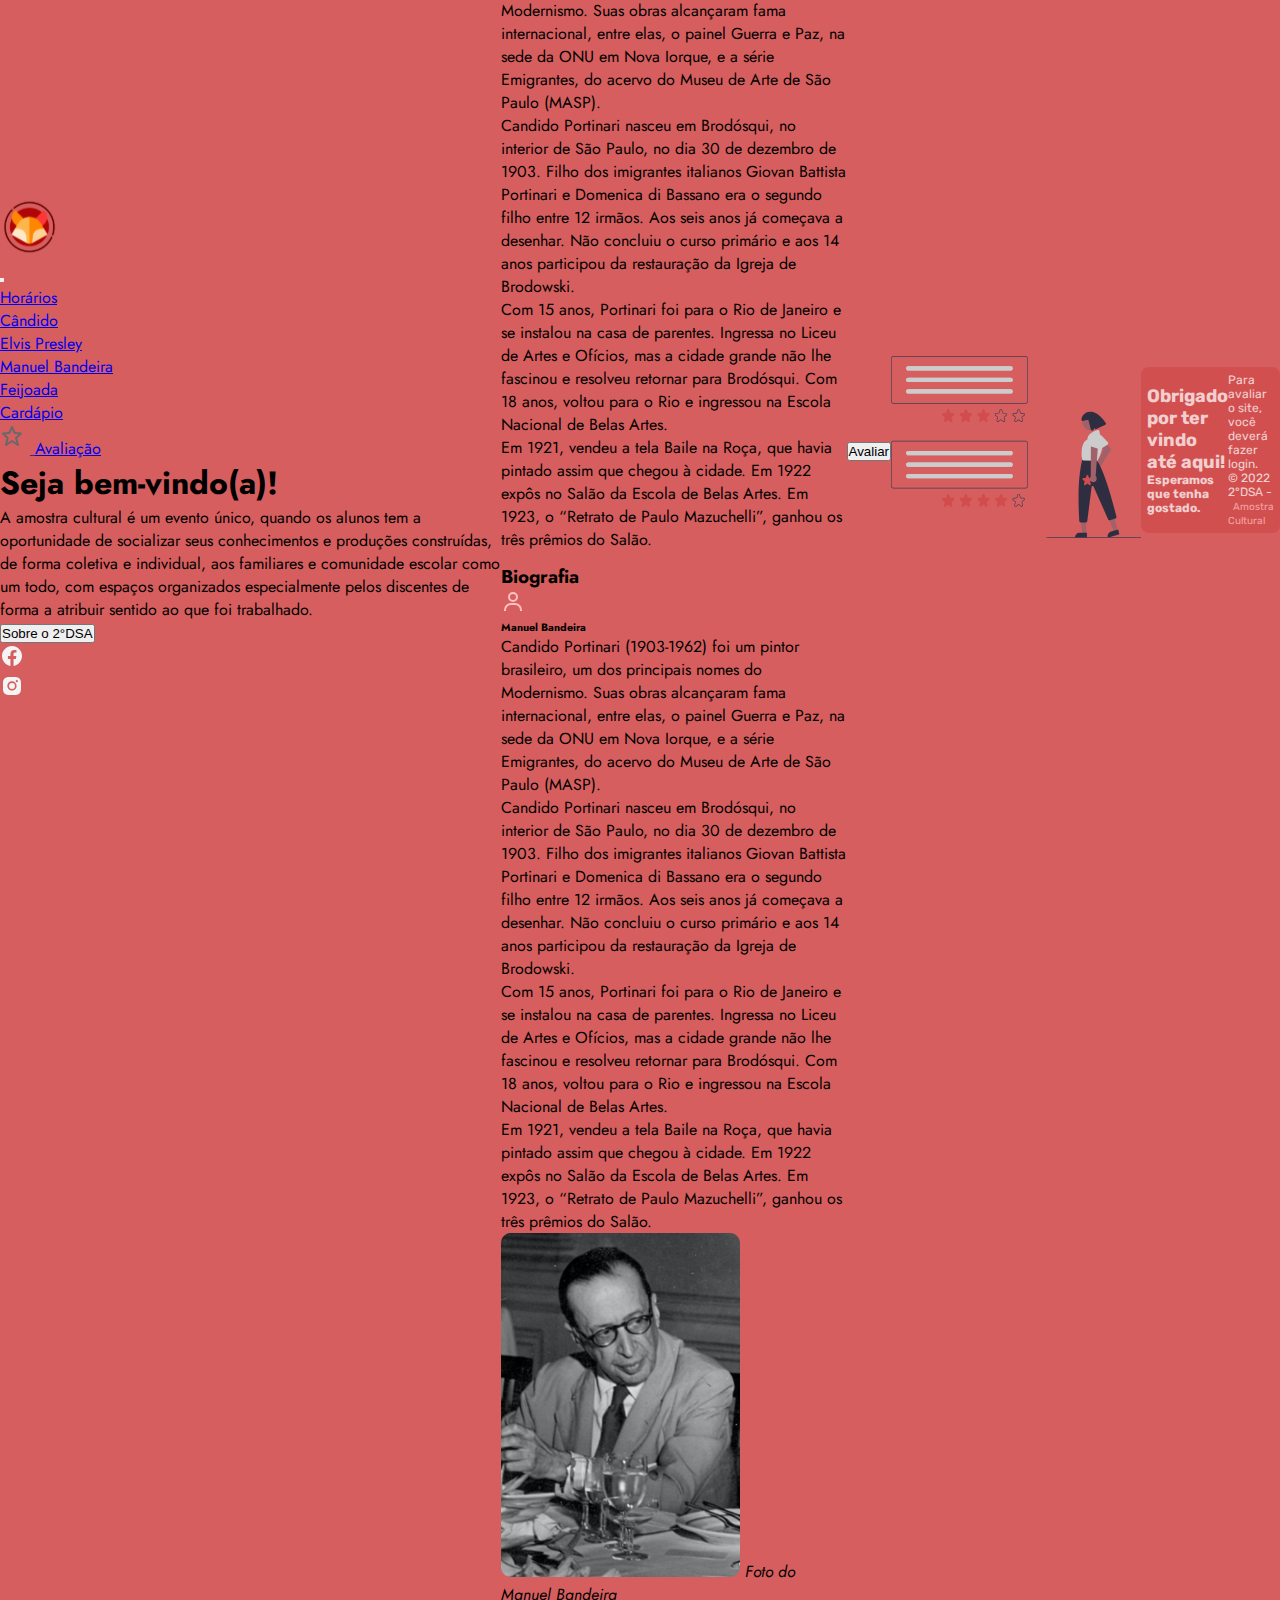
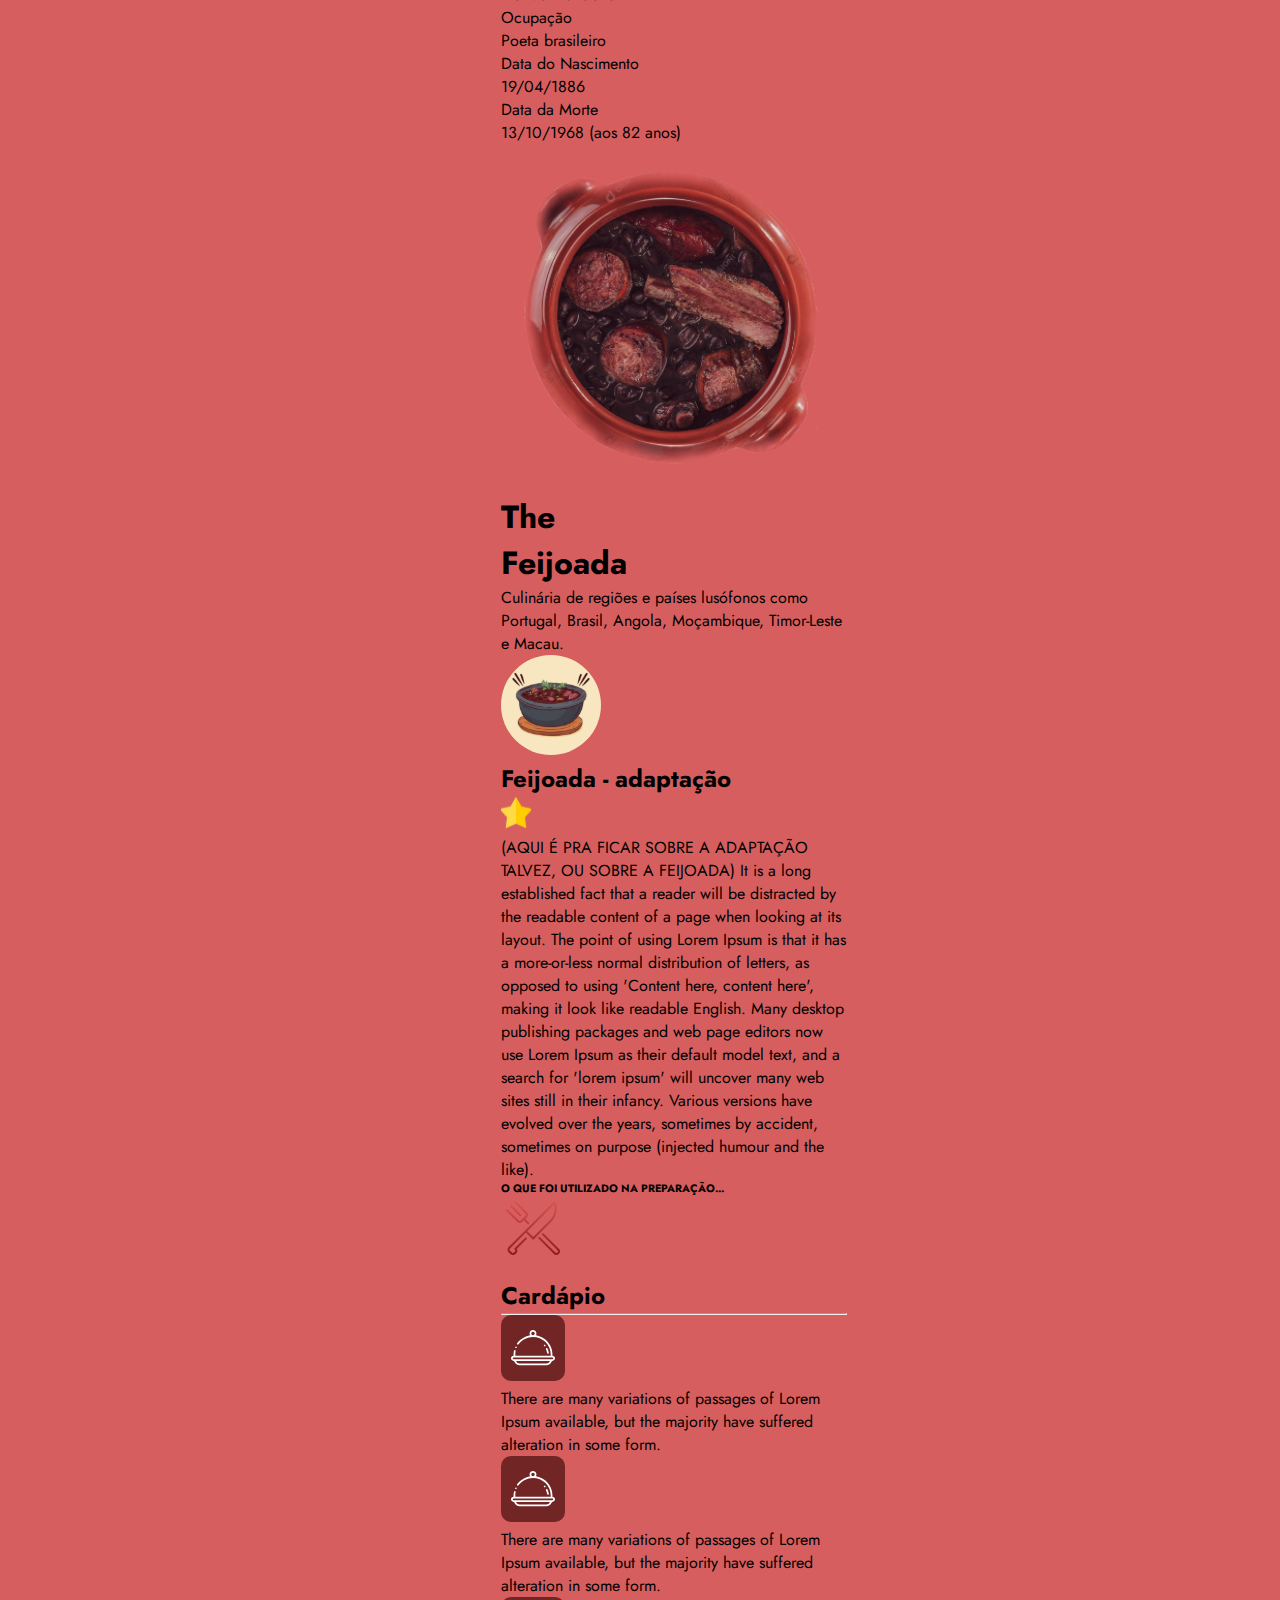
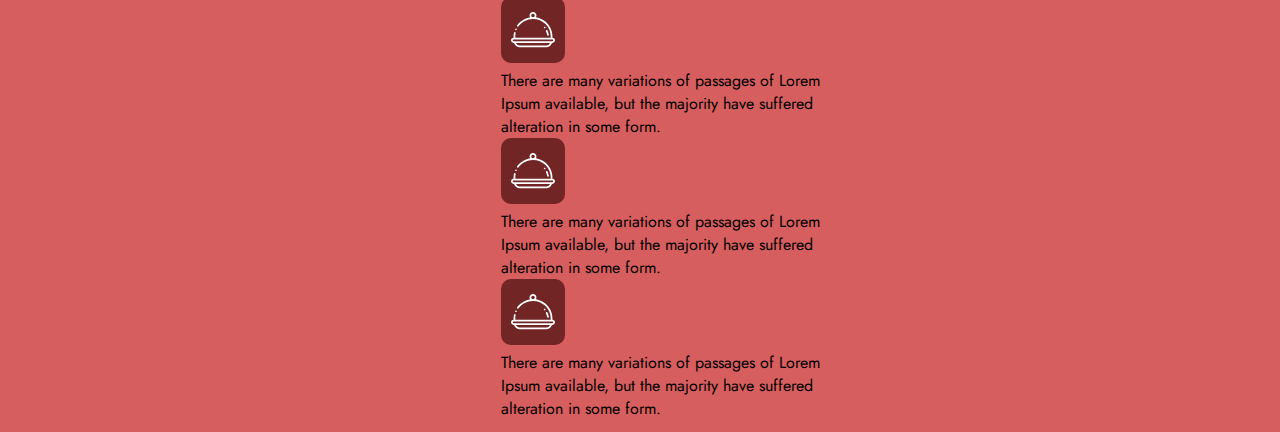
<file: index.html>
<!DOCTYPE html>
<html lang="pt-br">
<head>
    <meta charset="UTF-8">
    <meta http-equiv="X-UA-Compatible" content="IE=edge">
    <meta name="viewport" content="width=device-width, initial-scale=1.0">
    <link rel="stylesheet" href="style.css">
    <link rel="shortcut icon" href="favicon.svg" type="image/x-icon">
    <link rel="preconnect" href="https://fonts.googleapis.com">
    <link rel="preconnect" href="https://fonts.gstatic.com" crossorigin>
    <link href="https://fonts.googleapis.com/css2?family=Jost:wght@400;500;600;700&display=swap" rel="stylesheet">
    <link rel="preconnect" href="https://fonts.googleapis.com">
    <link rel="preconnect" href="https://fonts.gstatic.com" crossorigin>
    <link href="https://fonts.googleapis.com/css2?family=Pattaya&display=swap" rel="stylesheet">
    <link rel="preconnect" href="https://fonts.googleapis.com">
    <link rel="preconnect" href="https://fonts.gstatic.com" crossorigin>
    <link href="https://fonts.googleapis.com/css2?family=Waterfall&display=swap" rel="stylesheet">
    <link rel="preconnect" href="https://fonts.googleapis.com">
    <link rel="preconnect" href="https://fonts.gstatic.com" crossorigin>
    <link href="https://fonts.googleapis.com/css2?family=Rubik&display=swap" rel="stylesheet">
    <title>Amostra Cultural</title>
</head>
<body>
    <header>
        <section class="container-header">
            <nav>
                <div class="image-logo">
                    <picture>
                        <img src="./favicon.svg" alt="logo da amostra cultural">
                    </picture>
                </div>
                <div class="container-nav">
                    <div id="nav-bar">
                        <button id="menu-mobile"></button>
                        <ul>
                            <li><a href="#">Horários</a></li>
                            <li><a href="#candido-page" name="candido">Cândido</a></li>
                            <li><a href="#elvis-page">Elvis Presley</a></li>
                            <li><a href="#manuel-page">Manuel Bandeira</a></li>
                            <li><a href="#feijoada-page">Feijoada</a></li>
                            <li><a href="#cardapio-page">Cardápio</a></li>
                        </ul>
                    </div>
                    <div class="container-contato">
                        <div class="rate-us">
                            <a href="">
                                <picture>
                                    <svg xmlns="http://www.w3.org/2000/svg" width="30" height="30" style="fill: rgba(106, 104, 104, 1);transform: none;"><path d="m6.516 14.323-1.49 6.452a.998.998 0 0 0 1.529 1.057L12 18.202l5.445 3.63a1.001 1.001 0 0 0 1.517-1.106l-1.829-6.4 4.536-4.082a1 1 0 0 0-.59-1.74l-5.701-.454-2.467-5.461a.998.998 0 0 0-1.822 0L8.622 8.05l-5.701.453a1 1 0 0 0-.619 1.713l4.214 4.107zm2.853-4.326a.998.998 0 0 0 .832-.586L12 5.43l1.799 3.981a.998.998 0 0 0 .832.586l3.972.315-3.271 2.944c-.284.256-.397.65-.293 1.018l1.253 4.385-3.736-2.491a.995.995 0 0 0-1.109 0l-3.904 2.603 1.05-4.546a1 1 0 0 0-.276-.94l-3.038-2.962 4.09-.326z"></path></svg>
                                </picture>
                            </a>
                            <a href="#">
                                Avaliação
                            </a>
                        </div>
                        <!-- <div class="login">
                            <a href="./pages/login.html"><button>Login</button></a>
                        </div> -->
                    </div>
                </div>
            </nav>
        </section>

        <section id="banner">
            <!-- <div class="banner-objects-up"></div>
            <div class="banner-objects-down"></div> -->
            <div class="container-banner">
                <div class="banner-info">
                    <h1>Seja bem-vindo(a)!</h1>
                    <p>A amostra cultural é um evento único, quando os alunos tem a oportunidade de socializar seus conhecimentos e produções construídas, de forma coletiva e individual, aos familiares e comunidade escolar como um todo, com espaços organizados especialmente pelos discentes de forma a atribuir sentido ao que foi trabalhado.</p>
                </div>
                <div class="banner-button">
                    <a href="#"><button>Sobre o 2&deg;DSA</button></a>
                </div>
                <div class="banner-socialmedia">
                    <div class="facebook">
                        <picture>
                            <a href="#" target="_blank"><svg xmlns="http://www.w3.org/2000/svg" width="24" height="24" style="fill: rgba(245, 244, 244, 1);"><path d="M12.001 2.002c-5.522 0-9.999 4.477-9.999 9.999 0 4.99 3.656 9.126 8.437 9.879v-6.988h-2.54v-2.891h2.54V9.798c0-2.508 1.493-3.891 3.776-3.891 1.094 0 2.24.195 2.24.195v2.459h-1.264c-1.24 0-1.628.772-1.628 1.563v1.875h2.771l-.443 2.891h-2.328v6.988C18.344 21.129 22 16.992 22 12.001c0-5.522-4.477-9.999-9.999-9.999z"></path></svg></a>
                        </picture>
                    </div>
                    <div class="instagram">
                        <picture>
                           <a href="#" target="_blank"><svg xmlns="http://www.w3.org/2000/svg" width="24" height="24" style="fill: rgba(245, 244, 244, 1);"><path d="M20.947 8.305a6.53 6.53 0 0 0-.419-2.216 4.61 4.61 0 0 0-2.633-2.633 6.606 6.606 0 0 0-2.186-.42c-.962-.043-1.267-.055-3.709-.055s-2.755 0-3.71.055a6.606 6.606 0 0 0-2.185.42 4.607 4.607 0 0 0-2.633 2.633 6.554 6.554 0 0 0-.419 2.185c-.043.963-.056 1.268-.056 3.71s0 2.754.056 3.71c.015.748.156 1.486.419 2.187a4.61 4.61 0 0 0 2.634 2.632 6.584 6.584 0 0 0 2.185.45c.963.043 1.268.056 3.71.056s2.755 0 3.71-.056a6.59 6.59 0 0 0 2.186-.419 4.615 4.615 0 0 0 2.633-2.633c.263-.7.404-1.438.419-2.187.043-.962.056-1.267.056-3.71-.002-2.442-.002-2.752-.058-3.709zm-8.953 8.297c-2.554 0-4.623-2.069-4.623-4.623s2.069-4.623 4.623-4.623a4.623 4.623 0 0 1 0 9.246zm4.807-8.339a1.077 1.077 0 0 1-1.078-1.078 1.077 1.077 0 1 1 2.155 0c0 .596-.482 1.078-1.077 1.078z"></path><circle cx="11.994" cy="11.979" r="3.003"></circle></svg></a>
                        </picture>
                    </div>
                </div>
            </div>
        </section>
    </header>
    
    <main>
        <section class="highlight">
            <div class="container-highlight">
                <div class="highlight-info">
                    <h2>Fotos dos autores</h2>
                    <p>Se quiser saber um pouco de cada autor, clique nas opções presentes na navegação da página ou continue descendo.</p>
                    <a href="#"><button>Saber mais</button></a>
                </div>
                <div class="highlight-image">
                    <div class="image-1">
                        <picture>
                            <img src="./assets/elvis.svg" alt="imagem de elvis presley" title="Elvis Presley">
                        </picture>
                    </div>
                    <div class="image-2">
                        <picture>
                            <img src="./assets/manuel.svg" alt="imagem de manuel bandeira" title="Manuel Bandeira">
                        </picture>
                    </div>
                    <div class="image-3">
                        <picture>
                            <img src="./assets/candido.svg" alt="imagem de candido portinari" title="Cândido Portinari">
                        </picture>
                    </div>
                </div>
            </div>
        </section>
        <section class="biografia-candido" id="candido-page">
            <div class="container-biografia">
                <div class="biografia-info-text">
                    <div class="biografia-header">
                        <h3>Biografia</h3>
                        <div class="nome-autor">
                            <picture>
                                <svg xmlns="http://www.w3.org/2000/svg" width="24" height="24" style="fill: rgba(255, 193, 193, 1); "><path d="M12 2a5 5 0 1 0 5 5 5 5 0 0 0-5-5zm0 8a3 3 0 1 1 3-3 3 3 0 0 1-3 3zm9 11v-1a7 7 0 0   0-7-7h-4a7 7 0 0 0-7 7v1h2v-1a5 5 0 0 1 5-5h4a5 5 0 0 1 5 5v1z"></path></svg>
                            </picture>
                            <h6>Cândido Portinari</h6>
                        </div>
                    </div>
                    <p>          Candido Portinari (1903-1962) foi um pintor brasileiro, um dos principais nomes do Modernismo. Suas obras alcançaram fama internacional, entre elas, o painel Guerra e Paz, na sede da ONU em Nova Iorque, e a série Emigrantes, do acervo do Museu de Arte de São Paulo (MASP).</p>
                    <p>  Candido Portinari nasceu em Brodósqui, no interior de São Paulo, no dia 30 de dezembro de 1903. Filho dos imigrantes italianos Giovan Battista Portinari e Domenica di Bassano era o segundo filho entre 12 irmãos. Aos seis anos já começava a desenhar. Não concluiu o curso primário e aos 14 anos participou da restauração da Igreja de Brodowski.</p>
              
                    <p>  Com 15 anos, Portinari foi para o Rio de Janeiro e se instalou na casa de parentes. Ingressa no Liceu de Artes e Ofícios, mas a cidade grande não lhe fascinou e resolveu retornar para Brodósqui. Com 18 anos, voltou para o Rio e ingressou na Escola Nacional de Belas Artes.</p>
              
                    <p>  Em 1921, vendeu a tela Baile na Roça, que havia pintado assim que chegou à cidade. Em 1922 expôs no Salão da Escola de Belas Artes. Em 1923, o “Retrato de Paulo Mazuchelli”, ganhou os três prêmios do Salão.</p>
                </div>
                <div class="biografia-info-autor">
                    <div class="image-autor">
                        <picture>
                            <img src="./assets/candido-1.svg" alt="imagem de candido" title="Cândido Portinari">
                        </picture>
                        <cite>Foto do Cândido Portinari</cite>
                    </div>
                    <div class="text-autor">
                        <div class="ocupacao">
                            <p><span>Ocupação</span><br> Pintor brasileiro</p>
                        </div>
                        <div class="date-birth">
                            <p><span>Data do Nascimento</span><br> 30/12/1903</p>
                        </div>
                        <div class="date-death">
                            <p><span>Data da Morte</span><br> 06/02/1962 (aos 58 anos)</p>
                        </div>
                    </div>
                </div>
            </div>
        </section>
        <section class="biografia-elvis" id="elvis-page">
            <div class="container-biografia">
                <div class="biografia-info-autor">
                    <div class="image-autor">
                        <picture>
                            <img src="./assets/elvis-1.svg" alt="imagem de elvis" title="Elvis Presley">
                        </picture>
                        <cite>Foto do ELvis Presley</cite>
                    </div>
                    <div class="text-autor">
                        <div class="ocupacao">
                            <p><span>Ocupação</span><br> Cantor estadunidense</p>
                        </div>
                        <div class="date-birth">
                            <p><span>Data do Nascimento</span><br> 08/01/1935</p>
                        </div>
                        <div class="date-death">
                            <p><span>Data da Morte</span><br> 16/08/1977 (aos 42 anos)</p>
                        </div>
                    </div>
                </div>
                <div class="biografia-info-text">
                    <div class="biografia-header">
                        <h3>Biografia</h3>
                        <div class="nome-autor">
                            <h6>Elvis Presley</h6>
                            <picture>
                                <svg xmlns="http://www.w3.org/2000/svg" width="24" height="24" style="fill: rgba(255, 193, 193, 1); "><path d="M12 2a5 5 0 1 0 5 5 5 5 0 0 0-5-5zm0 8a3 3 0 1 1 3-3 3 3 0 0 1-3 3zm9 11v-1a7 7 0 0   0-7-7h-4a7 7 0 0 0-7 7v1h2v-1a5 5 0 0 1 5-5h4a5 5 0 0 1 5 5v1z"></path></svg>
                            </picture>
                        </div>
                    </div>
                    <p>          Candido Portinari (1903-1962) foi um pintor brasileiro, um dos principais nomes do Modernismo. Suas obras alcançaram fama internacional, entre elas, o painel Guerra e Paz, na sede da ONU em Nova Iorque, e a série Emigrantes, do acervo do Museu de Arte de São Paulo (MASP).</p>
            
                    <p>  Candido Portinari nasceu em Brodósqui, no interior de São Paulo, no dia 30 de dezembro de 1903. Filho dos imigrantes italianos Giovan Battista Portinari e Domenica di Bassano era o segundo filho entre 12 irmãos. Aos seis anos já começava a desenhar. Não concluiu o curso primário e aos 14 anos participou da restauração da Igreja de Brodowski.</p>
              
                    <p>  Com 15 anos, Portinari foi para o Rio de Janeiro e se instalou na casa de parentes. Ingressa no Liceu de Artes e Ofícios, mas a cidade grande não lhe fascinou e resolveu retornar para Brodósqui. Com 18 anos, voltou para o Rio e ingressou na Escola Nacional de Belas Artes.</p>
              
                    <p>  Em 1921, vendeu a tela Baile na Roça, que havia pintado assim que chegou à cidade. Em 1922 expôs no Salão da Escola de Belas Artes. Em 1923, o “Retrato de Paulo Mazuchelli”, ganhou os três prêmios do Salão.</p>
                </div>
            </div>
        </section>
        <section class="biografia-manuel" id="manuel-page">
            <div class="container-biografia">
                <div class="biografia-info-text">
                    <div class="biografia-header">
                        <h3>Biografia</h3>
                        <div class="nome-autor">
                            <picture>
                                <svg xmlns="http://www.w3.org/2000/svg" width="24" height="24" style="fill: rgba(255, 193, 193, 1); "><path d="M12 2a5 5 0 1 0 5 5 5 5 0 0 0-5-5zm0 8a3 3 0 1 1 3-3 3 3 0 0 1-3 3zm9 11v-1a7 7 0 0   0-7-7h-4a7 7 0 0 0-7 7v1h2v-1a5 5 0 0 1 5-5h4a5 5 0 0 1 5 5v1z"></path></svg>
                            </picture>
                            <h6>Manuel Bandeira</h6>
                        </div>
                    </div>
                    <p>          Candido Portinari (1903-1962) foi um pintor brasileiro, um dos principais nomes do Modernismo. Suas obras alcançaram fama internacional, entre elas, o painel Guerra e Paz, na sede da ONU em Nova Iorque, e a série Emigrantes, do acervo do Museu de Arte de São Paulo (MASP).</p>
                    <p>  Candido Portinari nasceu em Brodósqui, no interior de São Paulo, no dia 30 de dezembro de 1903. Filho dos imigrantes italianos Giovan Battista Portinari e Domenica di Bassano era o segundo filho entre 12 irmãos. Aos seis anos já começava a desenhar. Não concluiu o curso primário e aos 14 anos participou da restauração da Igreja de Brodowski.</p>
              
                    <p>  Com 15 anos, Portinari foi para o Rio de Janeiro e se instalou na casa de parentes. Ingressa no Liceu de Artes e Ofícios, mas a cidade grande não lhe fascinou e resolveu retornar para Brodósqui. Com 18 anos, voltou para o Rio e ingressou na Escola Nacional de Belas Artes.</p>
              
                    <p>  Em 1921, vendeu a tela Baile na Roça, que havia pintado assim que chegou à cidade. Em 1922 expôs no Salão da Escola de Belas Artes. Em 1923, o “Retrato de Paulo Mazuchelli”, ganhou os três prêmios do Salão.</p>
                </div>
                <div class="biografia-info-autor">
                    <div class="image-autor">
                        <picture>
                            <img src="./assets/manuel-1.svg" alt="imagem de candido" title="Cândido Portinari">
                        </picture>
                        <cite>Foto do Manuel Bandeira</cite>
                    </div>
                    <div class="text-autor">
                        <div class="ocupacao">
                            <p><span>Ocupação</span><br> Poeta brasileiro</p>
                        </div>
                        <div class="date-birth">
                            <p><span>Data do Nascimento</span><br> 19/04/1886</p>
                        </div>
                        <div class="date-death">
                            <p><span>Data da Morte</span><br> 13/10/1968 (aos 82 anos)</p>
                        </div>
                    </div>
                </div>
            </div>
        </section>
        <section class="feijoada" id="feijoada-page">
            <div class="container-feijoada">
                <div class="feijoada-header">
                    <div class="image-feijoada">
                        <picture>
                            <img src="./assets/feijoada.svg" alt="imagem de feijoada" title="Feijoada">
                        </picture>
                    </div>
                    <div class="info-header-feijoada">
                        <div class="title-feijoada">
                            <h1><span>The</span><br>Feijoada</h1>
                        </div>
                        <div class="text-feijoada">
                            <p>Culinária de regiões e países lusófonos como Portugal, Brasil, Angola, Moçambique, Timor-Leste e Macau.</p>
                        </div>
                    </div>
                </div>
                <div class="feijoada-info">
                    <div class="info-text-feijoada">
                        <div class="title-feijoada">
                            <img src="./assets/feijoada-icon.svg" alt="ilustraçao de feijoada">
                            <h2>Feijoada - adaptação</h2>
                            <picture>
                                <img src="./assets/star-icon.svg" alt="ilustraçao de estrela">
                            </picture>
                        </div>
                        <p>(AQUI É PRA FICAR SOBRE A ADAPTAÇÃO TALVEZ, OU SOBRE A FEIJOADA) It is a long established fact that a reader will be distracted by the readable content of a page when looking at its layout. The point of using Lorem Ipsum is that it has a more-or-less normal distribution of letters, as opposed to using 'Content here, content here', making it look like readable English. Many desktop publishing packages and web page editors now use Lorem Ipsum as their default model text, and a search for 'lorem ipsum' will uncover many web sites still in their infancy. Various versions have evolved over the years, sometimes by accident, sometimes on purpose (injected humour and the like).</p>
                    </div>
                    <div class="info-ingredientes-feijoada">
                        <h6>O QUE FOI UTILIZADO NA PREPARAÇÃO...</h6>
                        <picture>
                            <img src="./assets/garfo-faca.svg" alt="ilustraçao de garfo e faca">
                        </picture>
                    </div>
                </div>
            </div>
        </section>
        <section class="cardapio" id="cardapio-page">
            <div class="container-cardapio">
                <h2>Cardápio</h2>
                <hr>
                <div class="itens-cardapio">
                    <div class="item">
                        <div class="icon-cardapio">
                            <picture>
                                <img src="./assets/bandeja.svg" alt="icone de bandeija">
                            </picture>
                        </div>
                        <div class="item-cardapio"></div>
                        <p>There are many variations of passages of Lorem Ipsum available, but the majority have suffered alteration in some form.</p>
                    </div>
                    <div class="item">
                        <div class="icon-cardapio">
                            <picture>
                                <img src="./assets/bandeja.svg" alt="icone de bandeija">
                            </picture>
                        </div>
                        <div class="item-cardapio"></div>
                        <p>There are many variations of passages of Lorem Ipsum available, but the majority have suffered alteration in some form.</p>
                    </div>
                    <div class="item">
                        <div class="icon-cardapio">
                            <picture>
                                <img src="./assets/bandeja.svg" alt="icone de bandeija">
                            </picture>
                        </div>
                        <div class="item-cardapio"></div>
                        <p>There are many variations of passages of Lorem Ipsum available, but the majority have suffered alteration in some form.</p>
                    </div>
                    <div class="item">
                        <div class="icon-cardapio">
                            <picture>
                                <img src="./assets/bandeja.svg" alt="icone de bandeija">
                            </picture>
                        </div>
                        <div class="item-cardapio"></div>
                        <p>There are many variations of passages of Lorem Ipsum available, but the majority have suffered alteration in some form.</p>
                    </div>
                    <div class="item">
                        <div class="icon-cardapio">
                            <picture>
                                <img src="./assets/bandeja.svg" alt="icone de bandeija">
                            </picture>
                        </div>
                        <div class="item-cardapio"></div>
                        <p>There are many variations of passages of Lorem Ipsum available, but the majority have suffered alteration in some form.</p>
                    </div>
                </div>
            </div>
        </section>
        
        <section class="sla"></section>

    </main>

    <section class="rate-us-end">
        <div class="container-rate-us-end">
            <a href="#"><button>Avaliar</button></a>
        </div>
    </section>

    </section class="image-rate-us-end">
        <div class="container-image-rate-us-end">
            <picture>
                <img src="./assets/rate-us.svg" alt="ilustraçao mulher me pe avaliando uma pagina">
            </picture>
        </div>
    <section>

    <footer>
        <div class="footer-descricao">
            <h2>Obrigado por ter vindo até aqui! </h2>
            <h4>Esperamos que tenha gostado.</h4>
        </div>
        <div class="footer-end">
            <p>Para avaliar o site, você deverá fazer login.</p>
            <p>&copy; 2022 2&deg;DSA - <span>Amostra Cultural</span></p>
        </div>
    </footer>
</body>
</html>

<script src="./script/script.js"></script>
</file>
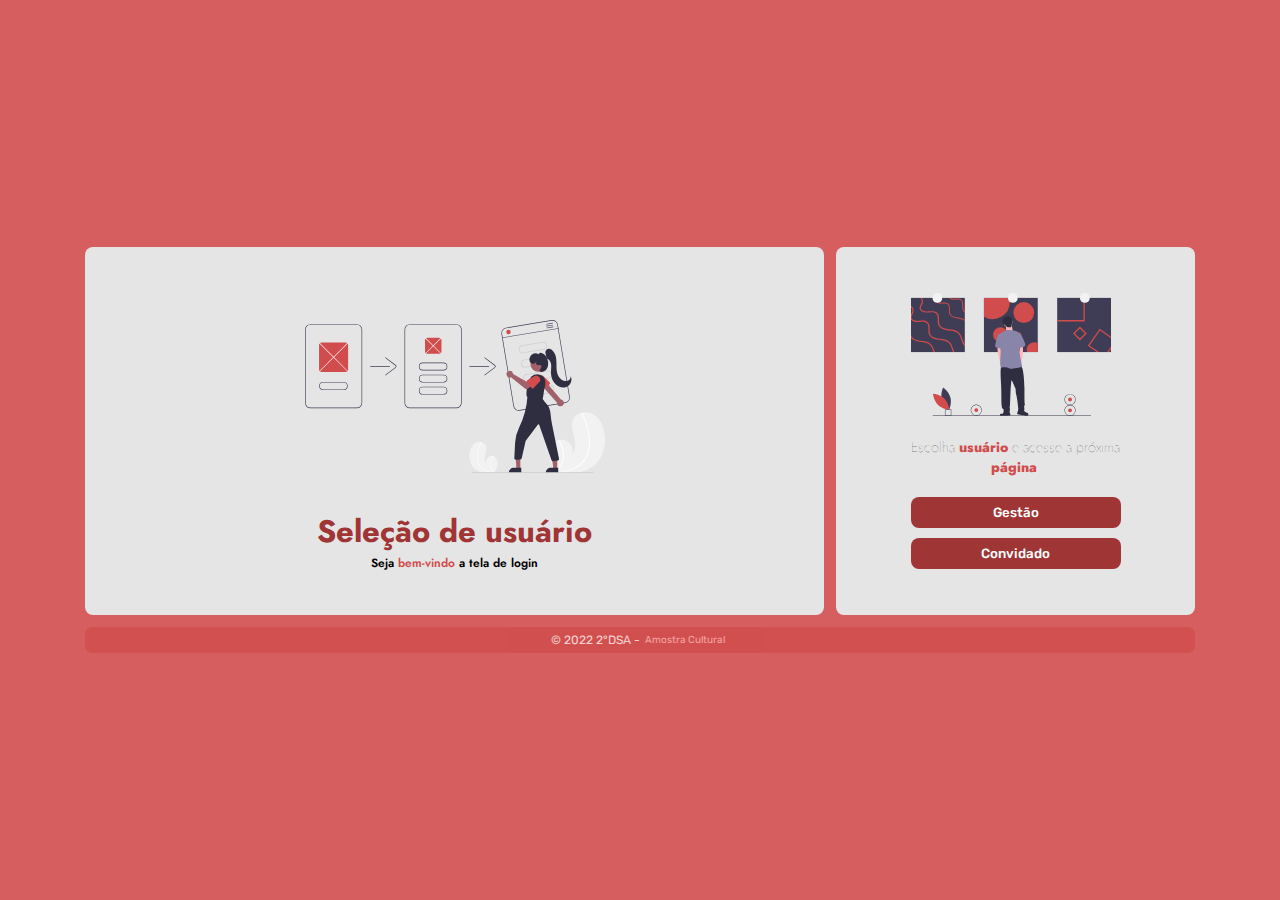
<file: login.html>
<!DOCTYPE html>
<html lang="pt-br">
<head>
    <meta charset="UTF-8">
    <meta http-equiv="X-UA-Compatible" content="IE=edge">
    <meta name="viewport" content="width=device-width, initial-scale=1.0">
    <link rel="shortcut icon" href="./favicon.svg" type="image/x-icon">
    <link rel="stylesheet" href="./style.css">
    <link rel="preconnect" href="https://fonts.googleapis.com">
    <link rel="preconnect" href="https://fonts.gstatic.com" crossorigin>
    <link href="https://fonts.googleapis.com/css2?family=Jost:wght@400;500;600;700&display=swap" rel="stylesheet">
    <link rel="preconnect" href="https://fonts.googleapis.com">
    <link rel="preconnect" href="https://fonts.gstatic.com" crossorigin>
    <link href="https://fonts.googleapis.com/css2?family=Rubik&display=swap" rel="stylesheet">
    <title>Amostra Cultural - Login</title>
</head>
<body>
    <main>
        <section class="home">
            <div class="descricao">
                <div class="container-descricao">
                    <div class="descricao-image">
                        <picture>
                            <img src="./assets/descricao-art.svg" alt="ilustracao  de mulher selecionando telas">
                        </picture>
                    </div>
                    <div class="descricao-info">
                        <h3>Seleção de usuário</h3>
                        <p>Seja <span>bem-vindo</span> a tela de login</p>
                    </div>
                </div>
            </div>
            <div class="login">
                <div class="container-login">
                    <div class="login-info">
                        <picture>
                            <img src="./assets/login-art.svg" alt="ilustracao de um homem olhando obras de arte">
                        </picture>
                        <h4>Escolha <span>usuário</span> e acesse a próxima <span>página</span>.</h4>
                    </div>
                    <div class="login-buttons">
                        <a href="./pages/login-gestao.html"><button>Gestão</button></a>
                        <a href="./pages/login-convidado.html"><button>Convidado</button></a>
                    </div>
                </div>
            </div>
        </section>
        <footer>&copy; 2022 2&deg;DSA - <span> Amostra Cultural</span></footer>
    </main>
</body>
</html>
</file>
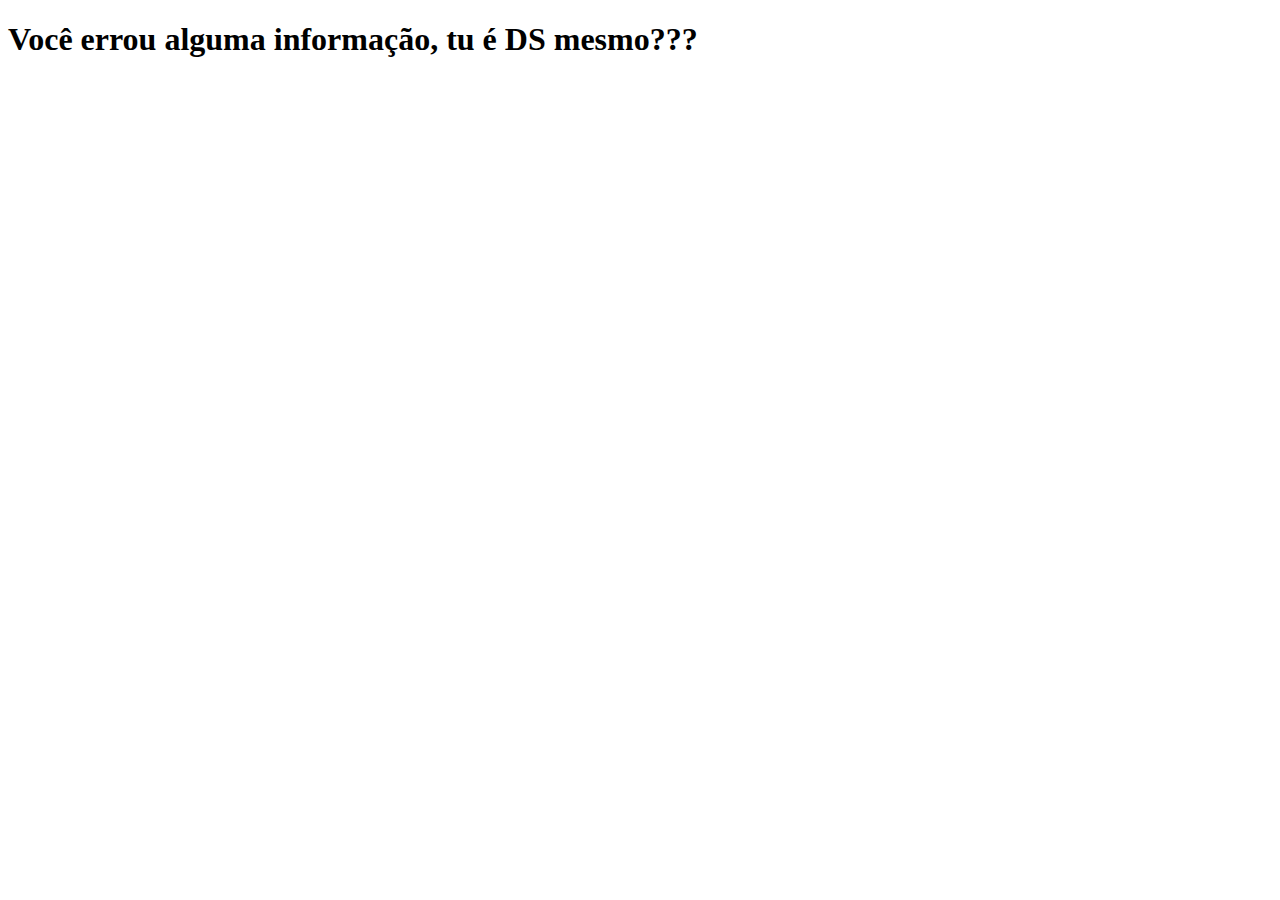
<file: pages/errorlogin.html>
<!DOCTYPE html>
<html lang="pt-br">
<head>
    <meta charset="UTF-8">
    <meta name="viewport" content="width=device-width, initial-scale=1.0">

    <title>ERROR</title>
</head>
<body>
    <h1>Você errou alguma informação, tu é DS mesmo???</h1>
    <br></br>
</body>
</html>
</file>
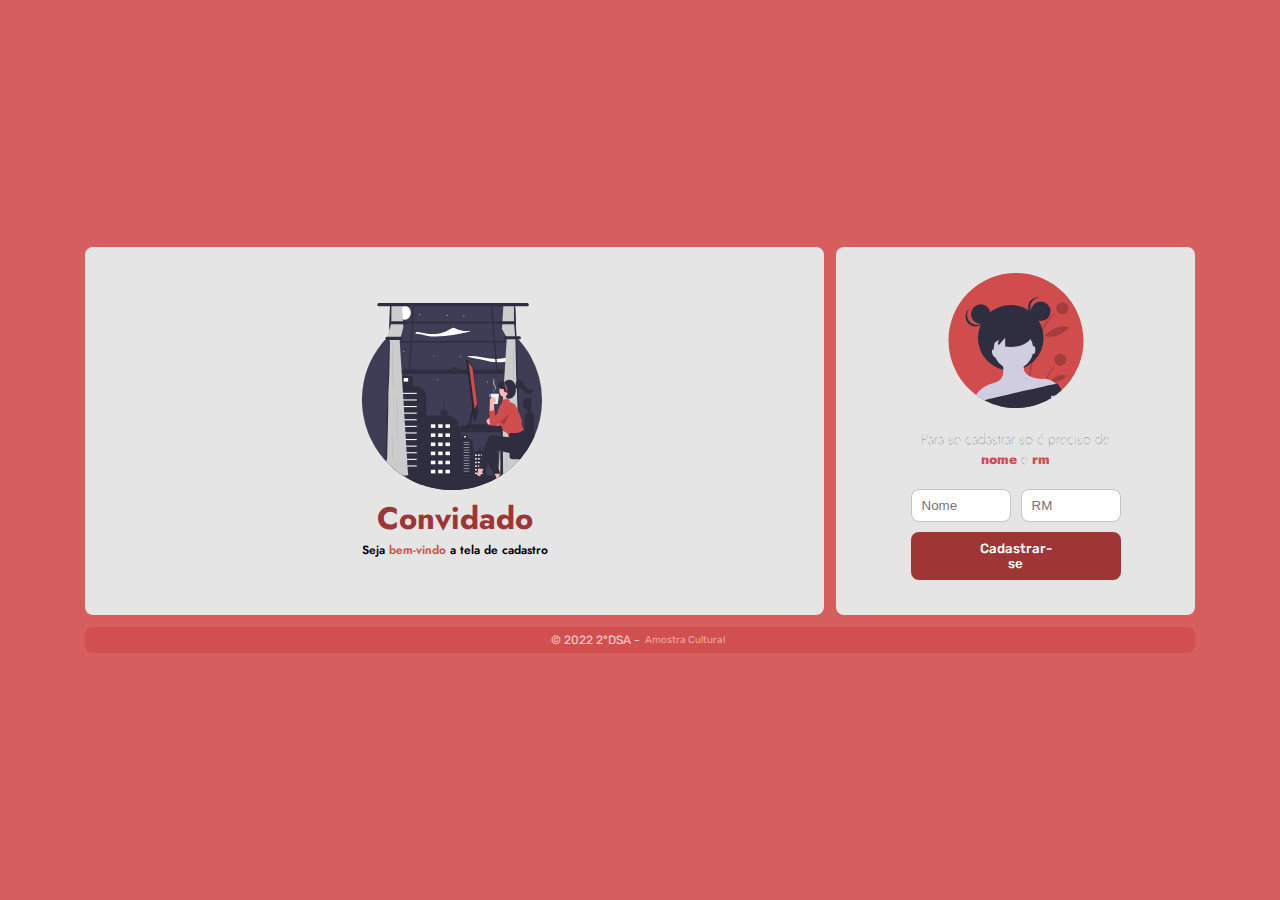
<file: pages/login-convidado.html>
<!DOCTYPE html>
<html lang="pt-br">

<head>
    <meta charset="UTF-8">
    <meta http-equiv="X-UA-Compatible" content="IE=edge">
    <meta name="viewport" content="width=device-width, initial-scale=1.0">
    <link rel="shortcut icon" href="../favicon.svg" type="image/x-icon">
    <link rel="stylesheet" href="../styles/style-login-convidado.css">
    <link rel="preconnect" href="https://fonts.googleapis.com">
    <link rel="preconnect" href="https://fonts.gstatic.com" crossorigin>
    <link href="https://fonts.googleapis.com/css2?family=Jost:wght@400;500;600;700&display=swap" rel="stylesheet">
    <link rel="preconnect" href="https://fonts.googleapis.com">
    <link rel="preconnect" href="https://fonts.gstatic.com" crossorigin>
    <link href="https://fonts.googleapis.com/css2?family=Rubik&display=swap" rel="stylesheet">
    <title>Amostra Cultural - Login convidado</title>
</head>

<body>
    <main>
        <section class="home">
            <div class="descricao">
                <div class="container-descricao">
                    <div class="descricao-image">
                        <picture>
                            <img src="../assets/convido-descricao-art.svg" alt="ilustracao de mulher verificando status">
                        </picture>
                    </div>
                    <div class="descricao-info">
                        <h3>Convidado</h3>
                        <p>Seja <span>bem-vindo</span> a tela de cadastro</p>
                    </div>
                </div>
            </div>
            <div class="login">
                <div class="container-login">
                    <div class="login-info">
                        <picture>
                            <img src="../assets/convidado-login-art.svg" alt="ilustracao de um homem olhando obras de arte">
                        </picture>
                        <h4>Para se cadastrar so é preciso de <span>nome</span> e <span>rm</span></h4>
                    </div>
                    <form action="../php/login-convidado.php" method="post">
                        <fieldset>
                            <input type="text" name="nomecon" id="nomecon" placeholder="Nome">
                            <input type="number" name="rmcon" id="rmcon" placeholder="RM" oninput="javascript: if (this.value.length > this.maxLength) this.value = this.value.slice(0, this.maxLength);" maxlength="5" />
                        </fieldset>
                        <div class="login-buttons">
                            <button>Cadastrar-se</button>
                        </div>
                    </form>
                </div>
            </div>
        </section>
        <footer>&copy; 2022 2&deg;DSA - <span> Amostra Cultural</span></footer>
    </main>
</body>

</html>
</file>
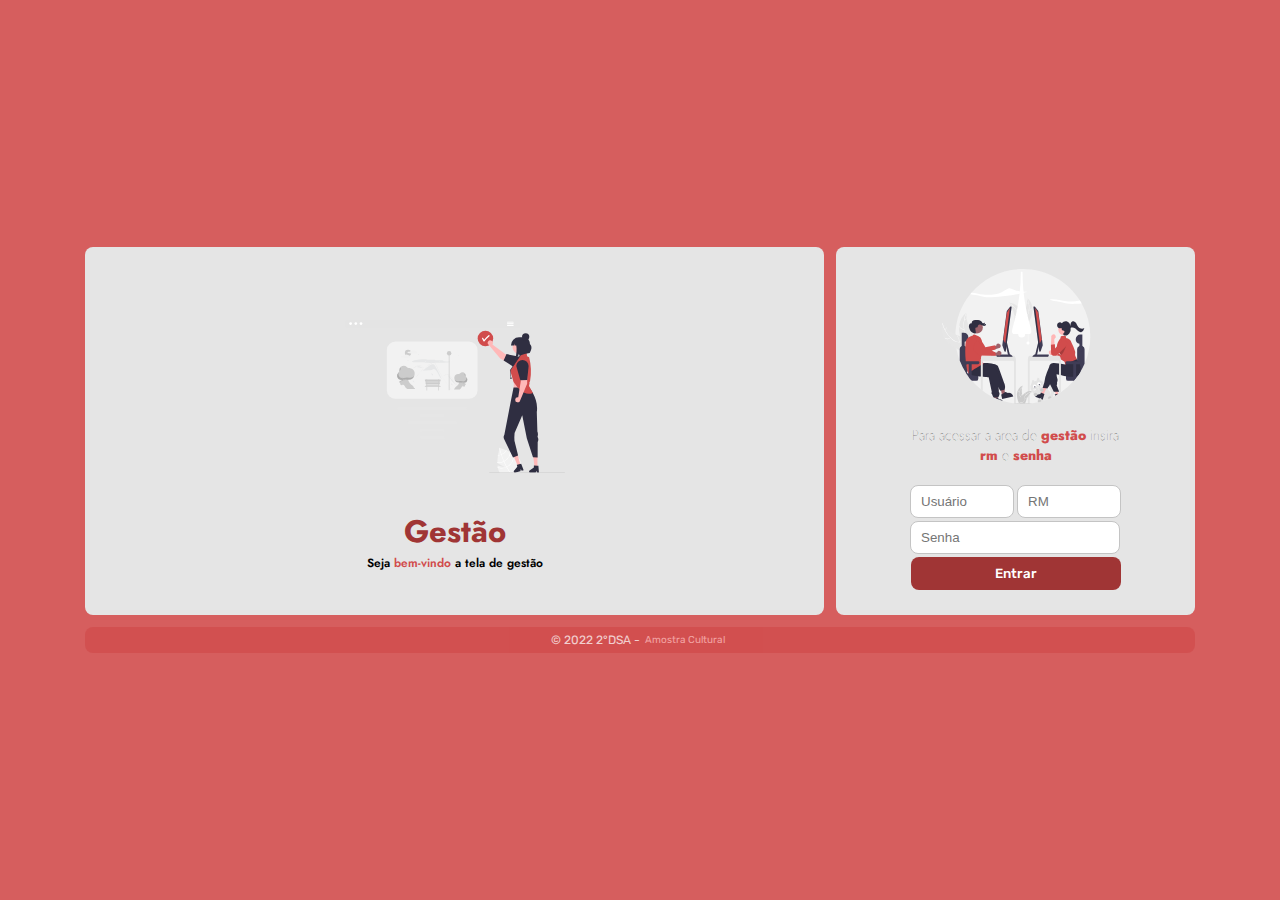
<file: pages/login-gestao.html>
<!DOCTYPE html>
<html lang="pt-br">
<head>
    <meta charset="UTF-8">
    <meta http-equiv="X-UA-Compatible" content="IE=edge">
    <meta name="viewport" content="width=device-width, initial-scale=1.0">
    <link rel="shortcut icon" href="../favicon.svg" type="image/x-icon">
    <link rel="stylesheet" href="../styles/style-login-gestao.css">
    <link rel="preconnect" href="https://fonts.googleapis.com">
    <link rel="preconnect" href="https://fonts.gstatic.com" crossorigin>
    <link href="https://fonts.googleapis.com/css2?family=Jost:wght@400;500;600;700&display=swap" rel="stylesheet">
    <link rel="preconnect" href="https://fonts.googleapis.com">
    <link rel="preconnect" href="https://fonts.gstatic.com" crossorigin>
    <link href="https://fonts.googleapis.com/css2?family=Rubik&display=swap" rel="stylesheet">
    <title>Amostra Cultural - Login gestão</title>
</head>
<body>
    <main>
        <section class="home">
            <div class="descricao">
                <div class="container-descricao">
                    <div class="descricao-image">
                        <picture>
                            <img src="../assets/descricao-gestao-art.svg" alt="ilustracao de mulher verificando status">
                        </picture>
                    </div>
                    <div class="descricao-info">
                        <h3>Gestão</h3>
                        <p>Seja <span>bem-vindo</span> a tela de gestão</p>
                    </div>
                </div>
            </div>
            <div class="login">
                <div class="container-login">
                    <div class="login-info">
                        <picture>
                            <img src="../assets/gestao-art.svg" alt="ilustracao de um homem olhando obras de arte">
                        </picture>
                        <h4>Para acessar a area de <span>gestão</span> insira <span>rm</span> e <span>senha</span></h4>
                    </div>
                    <form action="../php/login-gestao.php" method="POST">
                        <fieldset>
                            <input type="text" name="usuario" id="usuario" placeholder="Usuário">
                            <input type = "number" name="rm" id="rm" placeholder="RM" oninput="javascript: if (this.value.length > this.maxLength) this.value = this.value.slice(0, this.maxLength);" maxlength = "5"/>
                        </fieldset>
                        <fieldset>
                            <input type="password" name="senha" id="senha" placeholder="Senha">
                        </fieldset>
                         <div class="login-buttons">
                          <button>Entrar</button>
                         </div>
                    </form>
                </div>
            </div>
        </section>
        <footer>&copy; 2022 2&deg;DSA - <span> Amostra Cultural</span></footer>
    </main>
</body>
</html>
</file>
<file: style.css>
*{
    margin: 0;
    padding: 0;
    box-sizing: border-box;
}

/* HOVER */

button:hover{
    filter: brightness(0.8);
    cursor: pointer;
}

:root{
    font-size: 62.5%;

    --primary-base: #d14c4ce6;
    --primary-dark: #A03535;
    --primary-accent: #FFC1C1;
    --primary-light: #E5E5E5;

    --secondary-base: #cf4545cc;
    --secondary-accent: #D14C4C;

    --gray: #C4C4C4;
    --white: #FFFFFF;
    --black: #000000; 
}

body{
    font-size: 1.6rem;
    font-family: 'Jost', sans-serif;
    background: var(--primary-base);
    height: 100vh;
    display: flex;
    justify-content: center;
    align-items: center;
}

main{
    width: 90%;
    max-width: 1110px;
    display: flex;
    flex-direction: column;
    gap: 1.2rem;
    margin: 1rem 0;
}

/* CONTAINER */

.home{
    display: flex;
    max-width: 1110px;
    width: 100%;
    margin: auto;
    gap: 1.2rem;
}

/* DESCRICAO */

.home .descricao{
    width: 100%;
    max-width: 73.9rem;
    height: 36.8rem;
    background: var(--primary-light);
    border-radius: 0.8rem;
    display: flex;
    justify-content: center;
    align-items: center;
    margin: auto;
}

.container-descricao > *{
    padding: 3rem 0 0 0;
}

.container-descricao .descricao-info{
    display: flex;
    justify-content: center;
    flex-direction: column;
    text-align: center;
}

/* DESCRICAO IMAGE */

.container-descricao .descricao-image img{
    width: 30rem;
}

/* DESCRICAO TITLE */

.home .descricao .container-descricao h3{
    font-size: 3.1rem;
    color: var(--primary-dark);
    
}

/* DESCRICAO SUBTITLE */

.home .descricao .container-descricao p{
    font-size: 1.2rem;
    font-weight: 600;
}

.home .descricao .container-descricao p span{
    font-size: 1.2rem;
    font-weight: 600;
    color: var(--secondary-accent);
}

/* LOGIN */

.home .login{
    width: 100%;
    max-width: 359px;
    height: 36.8rem;
    background: var(--primary-light);
    border-radius: 0.8rem;
    display: flex;
    justify-content: center;
    align-items: center;
    padding: 0 6rem;
    
}

/* LOGIN IMAGE */

.container-login .login-info picture img{
    width: 20rem;
    padding: 0 0 1.5rem 0;
}

/* LOGIN INFO */

.container-login .login-info h4  {
    font-size: 1.4rem;
    font-weight: 100;
    text-align: center;
    max-width: 21rem;
    padding: 0 0 2rem 0;
}

.container-login .login-info span{
    font-size: 1.4rem;
    font-weight: 800;
    text-align: center;
    max-width: 21rem;
    padding: 0 0 2rem;
    color: var(--secondary-accent);
}

/* LOGIN BUTTON */

.container-login .login-buttons{
   display: flex;
   flex-direction: column;
   justify-content: center;
   align-items: center;
   gap: 1rem;
}

.container-login .login-buttons button{
    padding: 0.8rem 10rem;
    border-radius: 0.8rem;
    max-width: 21rem;
    font-family: 'Rubik', sans-serif;
    font-weight: 500;
    color: var(--white);
    background: var(--primary-dark);
    border: none;
    display: flex;
    justify-content: center;
}

.container-login .login-buttons a{
    text-decoration: none;
}

/* FOOTER */

footer {
    display: flex;
    align-items: center;
    background: var(--secondary-base);
    width: 100%;
    margin-top: 1.2rem;
    border-radius: 0.8rem;
    justify-content: center;
    font-size: 1.2rem;
    padding: 0.6rem;
    font-family: 'Rubik', sans-serif;
    color: var(--white);
    opacity: 0.7;
    margin: auto;
}

footer span{
    color: var(--primary-accent);
    font-size: 1rem;
    padding: 0 0.5rem;
}

@media (max-width:830px){

    body{
        height: auto;
    }
    
    .home{
        flex-wrap: wrap;
        width: 100%;
        max-width: 359px;
    }

    .home .descricao{
        width: 100%;
        max-width: 359px;
    }

    footer{
        width: 100%;
        max-width: 359px;
    }
}
</file>
<file: styles/style-login-convidado.css>
*{
    margin: 0;
    padding: 0;
    box-sizing: border-box;
    text-decoration: none;
}

/* CSS RESET */

textarea:focus, input:focus, select:focus {
    box-shadow: 0 0 0 0;
    border: 0 none;
    outline: 0;
} 

/* TIRAR SELETOR INPUT:NUMBER */

input::-webkit-outer-spin-button,
input::-webkit-inner-spin-button {
    -webkit-appearance: none;
    margin: 0;
}

/* HOVER */

button:hover{
    filter: brightness(0.8);
    cursor: pointer;
}

:root{
    font-size: 62.5%;

    --primary-base: #d14c4ce6;
    --primary-dark: #A03535;
    --primary-accent: #FFC1C1;
    --primary-light: #E5E5E5;

    --secondary-base: #cf4545cc;
    --secondary-accent: #D14C4C;

    --gray: #C4C4C4;
    --white: #FFFFFF;
    --black: #000000; 
}

body{
    font-size: 1.6rem;
    font-family: 'Jost', sans-serif;
    background: var(--primary-base);
    height: 100vh;
    display: flex;
    justify-content: center;
    align-items: center;
}

main{
    width: 90%;
    max-width: 1110px;
    display: flex;
    flex-direction: column;
    gap: 1.2rem;
    margin: 1rem 0;
}

/* CONTAINER */

.home{
    display: flex;
    max-width: 1110px;
    width: 100%;
    margin: auto;
    gap: 1.2rem;
}

/* DESCRICAO */

.home .descricao{
    width: 100%;
    max-width: 73.9rem;
    height: 36.8rem;
    background: var(--primary-light);
    border-radius: 0.8rem;
    display: flex;
    justify-content: center;
    align-items: center;
    margin: auto;
}

.container-descricao .descricao-info{
    display: flex;
    justify-content: center;
    flex-direction: column;
    text-align: center;
}

/* DESCRICAO IMAGE */

.container-descricao .descricao-image img{
    width: 18rem;
}

/* DESCRICAO TITLE */

.home .descricao .container-descricao h3{
    font-size: 3.1rem;
    color: var(--primary-dark);
    text-align: center;
    
}

/* DESCRICAO SUBTITLE */

.home .descricao .container-descricao p{
    font-size: 1.2rem;
    font-weight: 600;
}

.home .descricao .container-descricao p span{
    font-size: 1.2rem;
    font-weight: 600;
    color: var(--secondary-accent);
}

/* LOGIN */

.home .login{
    width: 100%;
    max-width: 359px;
    height: 36.8rem;
    background: var(--primary-light);
    border-radius: 0.8rem;
    display: flex;
    justify-content: center;
    align-items: center;
    padding: 0 6rem;
    
}

.container-login .login-info{
    display: flex;
    flex-direction: column;
    justify-content: center;
    align-items: center;
}
/* LOGIN IMAGE */

.container-login .login-info picture img{
    width: 15rem;
    height: 15rem;
    padding: 0 0 1.5rem 0;
}

/* LOGIN INFO */

.container-login .login-info h4  {
    font-size: 1.4rem;
    font-weight: 100;
    text-align: center;
    max-width: 21rem;
    padding: 0 0 2rem 0;
}

.container-login .login-info span{
    font-size: 1.4rem;
    font-weight: 800;
    text-align: center;
    max-width: 21rem;
    padding: 0 0 2rem;
    color: var(--secondary-accent);
}

/* LOGIN FORM */

form > *{
    padding: 0 0 1rem 0;
}

form fieldset{
    display: flex;
    gap: 1rem;  
    border: none;
}

form fieldset input{
    width: 10rem;
    height: 3.3rem;
    border-radius: 0.8rem;
    padding: 0 0 0 1rem;
    border: 0.1rem solid var(--gray);
}

/* LOGIN BUTTON */

.container-login .login-buttons{
   display: flex;
   flex-direction: column;
   justify-content: center;
   align-items: center;
   gap: 1rem;
}

.container-login .login-buttons button{
    padding: 0.9rem 6.3rem;
    border-radius: 0.8rem;
    max-width: 21rem;
    font-family: 'Rubik', sans-serif;
    font-weight: 500;
    color: var(--white);
    background: var(--primary-dark);
    border: none;
    display: flex;
    justify-content: center;
    text-decoration: none;
}

/* FOOTER */

footer {
    display: flex;
    align-items: center;
    background: var(--secondary-base);
    width: 100%;
    margin-top: 1.2rem;
    border-radius: 0.8rem;
    justify-content: center;
    font-size: 1.2rem;
    padding: 0.6rem;
    font-family: 'Rubik', sans-serif;
    color: var(--white);
    opacity: 0.7;
    margin: auto;
}

footer span{
    color: var(--primary-accent);
    font-size: 1rem;
    padding: 0 0.5rem;
}

@media (max-width:830px){

    body{
        height: auto;
    }
    
    .home{
        flex-wrap: wrap;
        width: 100%;
        max-width: 359px;
    }

    .home .descricao{
        width: 100%;
        max-width: 359px;
    }

    footer{
        width: 100%;
        max-width: 359px;
    }
}
</file>
<file: styles/style-login-gestao.css>
*{
    margin: 0;
    padding: 0;
    box-sizing: border-box;
}

/* CSS RESET */

textarea:focus, input:focus, select:focus {
    box-shadow: 0 0 0 0;
    border: 0 none;
    outline: 0;
} 

/* TIRAR SELETOR INPUT:NUMBER */

input::-webkit-outer-spin-button,
input::-webkit-inner-spin-button {
    -webkit-appearance: none;
    margin: 0;
}

/* HOVER */

button:hover{
    filter: brightness(0.8);
    cursor: pointer;
}

:root{
    font-size: 62.5%;

    --primary-base: #d14c4ce6;
    --primary-dark: #A03535;
    --primary-accent: #FFC1C1;
    --primary-light: #E5E5E5;

    --secondary-base: #cf4545cc;
    --secondary-accent: #D14C4C;

    --gray: #C4C4C4;
    --white: #FFFFFF;
    --black: #000000; 
}

body{
    font-size: 1.6rem;
    font-family: 'Jost', sans-serif;
    background: var(--primary-base);
    height: 100vh;
    display: flex;
    justify-content: center;
    align-items: center;
}

main{
    width: 90%;
    max-width: 1110px;
    display: flex;
    flex-direction: column;
    gap: 1.2rem;
    margin: 1rem 0;
}

/* CONTAINER */

.home{
    display: flex;
    max-width: 1110px;
    width: 100%;
    margin: auto;
    gap: 1.2rem;
}

/* DESCRICAO */

.home .descricao{
    width: 100%;
    max-width: 73.9rem;
    height: 36.8rem;
    background: var(--primary-light);
    border-radius: 0.8rem;
    display: flex;
    justify-content: center;
    align-items: center;
    margin: auto;
}
.container-descricao > *{
    padding: 3rem 0 0 0;
}

.container-descricao .descricao-info{
    display: flex;
    justify-content: center;
    flex-direction: column;
    text-align: center;
}

/* DESCRICAO IMAGE */

.container-descricao .descricao-image img{
    width: 22rem;
}

/* DESCRICAO TITLE */

.home .descricao .container-descricao h3{
    font-size: 3.1rem;
    color: var(--primary-dark);
    
}

/* DESCRICAO SUBTITLE */

.home .descricao .container-descricao p{
    font-size: 1.2rem;
    font-weight: 600;
}

.home .descricao .container-descricao p span{
    font-size: 1.2rem;
    font-weight: 600;
    color: var(--secondary-accent);
}

/* LOGIN */

.home .login{
    width: 100%;
    max-width: 359px;
    height: 36.8rem;
    background: var(--primary-light);
    border-radius: 0.8rem;
    display: flex;
    justify-content: center;
    align-items: center;
    padding: 0 6rem;
    
}

.container-login .login-info{
    display: flex;
    flex-direction: column;
    justify-content: center;
    align-items: center;
}
/* LOGIN IMAGE */

.container-login .login-info picture img{
    width: 15rem;
    height: 15rem;
    padding: 0 0 1.5rem 0;
}

/* LOGIN INFO */

.container-login .login-info h4  {
    font-size: 1.4rem;
    font-weight: 100;
    text-align: center;
    max-width: 21rem;
    padding: 0 0 2rem 0;
}

.container-login .login-info span{
    font-size: 1.4rem;
    font-weight: 800;
    text-align: center;
    max-width: 21rem;
    padding: 0 0 2rem;
    color: var(--secondary-accent);
}

/* LOGIN FORM */

form > *{
    padding: 0 0 0.3rem 0;
}

form fieldset:first-child{
    display: flex;
    gap: 0.3rem;  
    border: none;
}

form fieldset:first-child input{
    width: 10.4rem;
    height: 3.3rem;
    border-radius: 0.8rem;
    padding: 0 0 0 1rem;
    border: 0.1rem solid var(--gray);
}

form fieldset + fieldset{
    border: none;
}

form fieldset + fieldset input{
    width: 21rem;
    height: 3.3rem;
    border-radius: 0.8rem;
    padding: 0 0 0 1rem;
    border: 0.1rem solid var(--gray);
}

/* LOGIN BUTTON */

.container-login .login-buttons{
   display: flex;
   flex-direction: column;
   justify-content: center;
   align-items: center;
   gap: 1rem;
}

.container-login .login-buttons button{
    padding: 0.9rem 10rem;
    border-radius: 0.8rem;
    max-width: 21rem;
    font-family: 'Rubik', sans-serif;
    font-weight: 500;
    color: var(--white);
    background: var(--primary-dark);
    border: none;
    display: flex;
    justify-content: center;
}

/* FOOTER */

footer {
    display: flex;
    align-items: center;
    background: var(--secondary-base);
    width: 100%;
    margin-top: 1.2rem;
    border-radius: 0.8rem;
    justify-content: center;
    font-size: 1.2rem;
    padding: 0.6rem;
    font-family: 'Rubik', sans-serif;
    color: var(--white);
    opacity: 0.7;
    margin: auto;
}

footer span{
    color: var(--primary-accent);
    font-size: 1rem;
    padding: 0 0.5rem;
}

@media (max-width:830px){

    body{
        height: auto;
    }
    
    .home{
        flex-wrap: wrap;
        width: 100%;
        max-width: 359px;
    }

    .home .descricao{
        width: 100%;
        max-width: 359px;
    }

    footer{
        width: 100%;
        max-width: 359px;
    }
}
</file>
